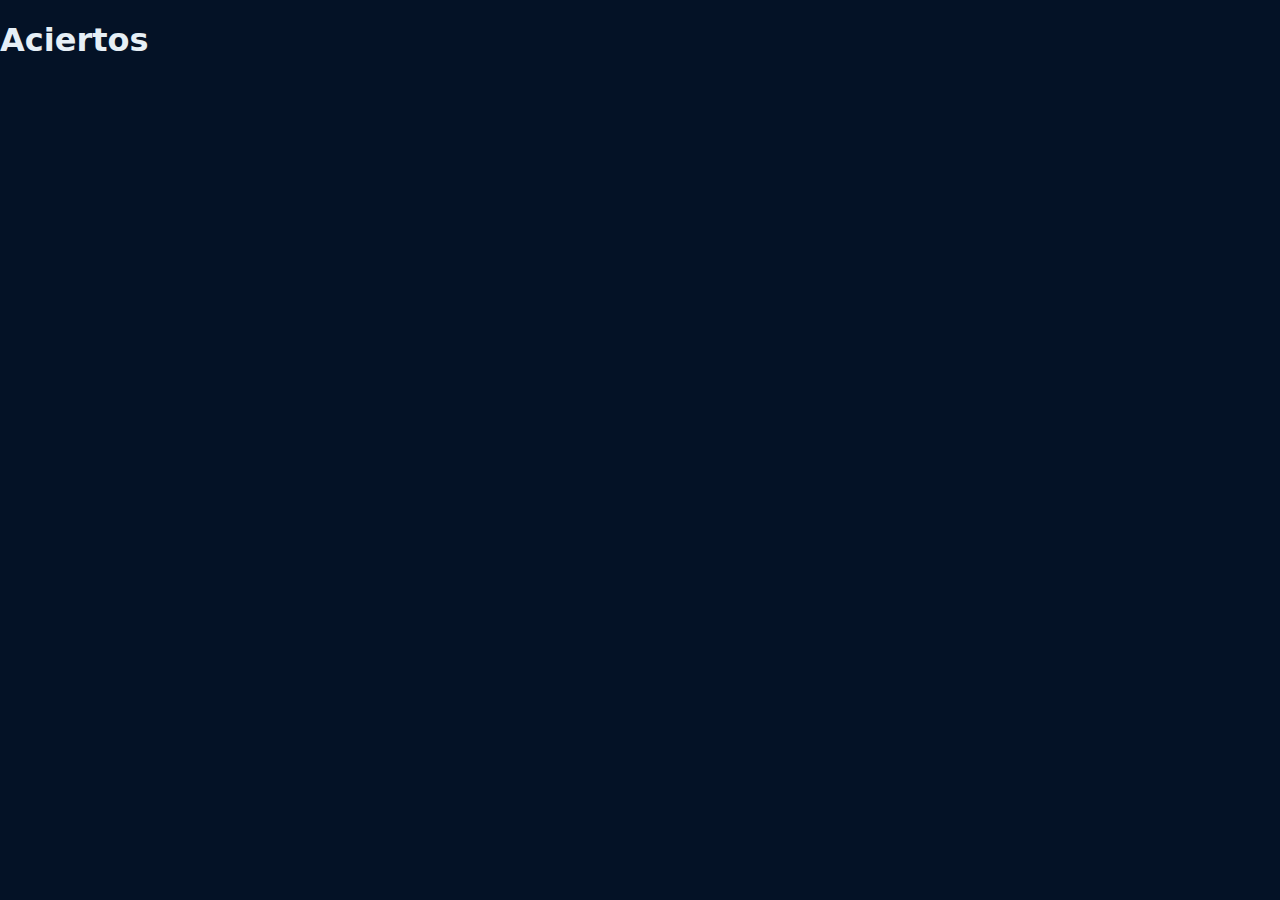
<file: aciertos.html>
<!doctype html><html><head><meta charset='utf-8'><title>Aciertos</title><link rel='stylesheet' href='css/style.css'></head><body><h1>Aciertos</h1><div id='aciertos'></div><script src='js/app.js'></script></body></html>
</file>
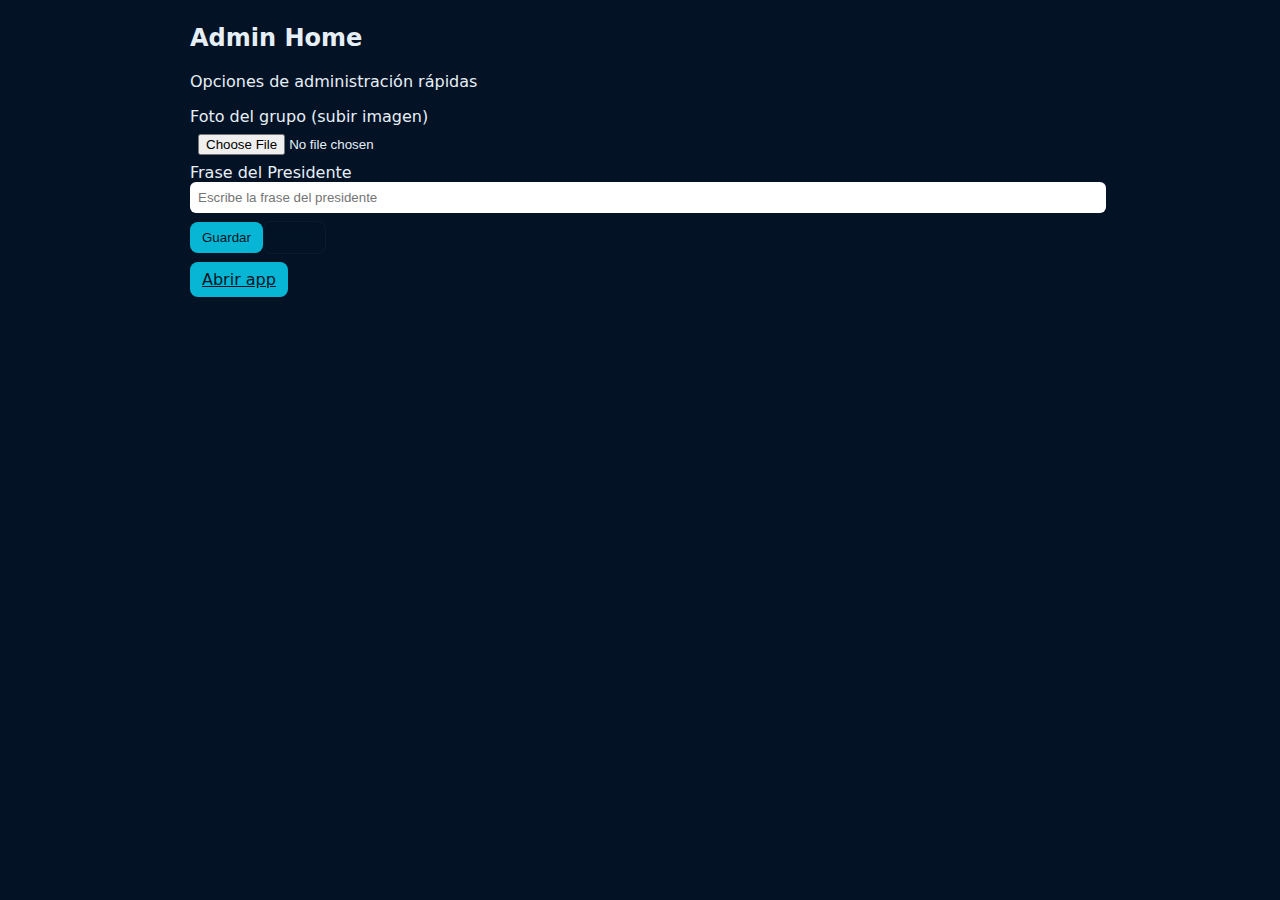
<file: admin_home.html>
<!doctype html><html><head><meta charset="utf-8"><meta name="viewport" content="width=device-width,initial-scale=1"><title>Admin</title><link rel="stylesheet" href="css/style.css"></head><body>
<div style="max-width:900px;margin:24px auto">
<h2>Admin Home</h2>
<p>Opciones de administración rápidas</p>
<label>Foto del grupo (subir imagen)<input id="groupUpload" type="file" accept="image/*"></label>
<label>Frase del Presidente<input id="presidenteInput" type="text" placeholder="Escribe la frase del presidente"></label>
<div style="margin-top:8px"><button id="saveAdmin" class="btn">Guardar</button><button id="clearAdmin" class="btn ghost">Borrar</button></div>
<p><a class="btn" href="app.html">Abrir app</a></p>
<script>
document.getElementById('saveAdmin')?.addEventListener('click', function(){
  const fi=document.getElementById('groupUpload');
  const frase=document.getElementById('presidenteInput').value.trim();
  if(fi && fi.files && fi.files[0]){
    const r=new FileReader();
    r.onload=function(e){ localStorage.setItem('quiniela_group_img', e.target.result); if(frase) localStorage.setItem('quiniela_presidente_msg', frase); alert('Guardado'); };
    r.readAsDataURL(fi.files[0]);
  } else { if(frase){ localStorage.setItem('quiniela_presidente_msg', frase); alert('Frase guardada'); } else alert('Sube una imagen o escribe una frase'); }
});
document.getElementById('clearAdmin')?.addEventListener('click', function(){ localStorage.removeItem('quiniela_group_img'); localStorage.removeItem('quiniela_presidente_msg'); alert('Eliminado'); });
</script>
</div></body></html>
</file>
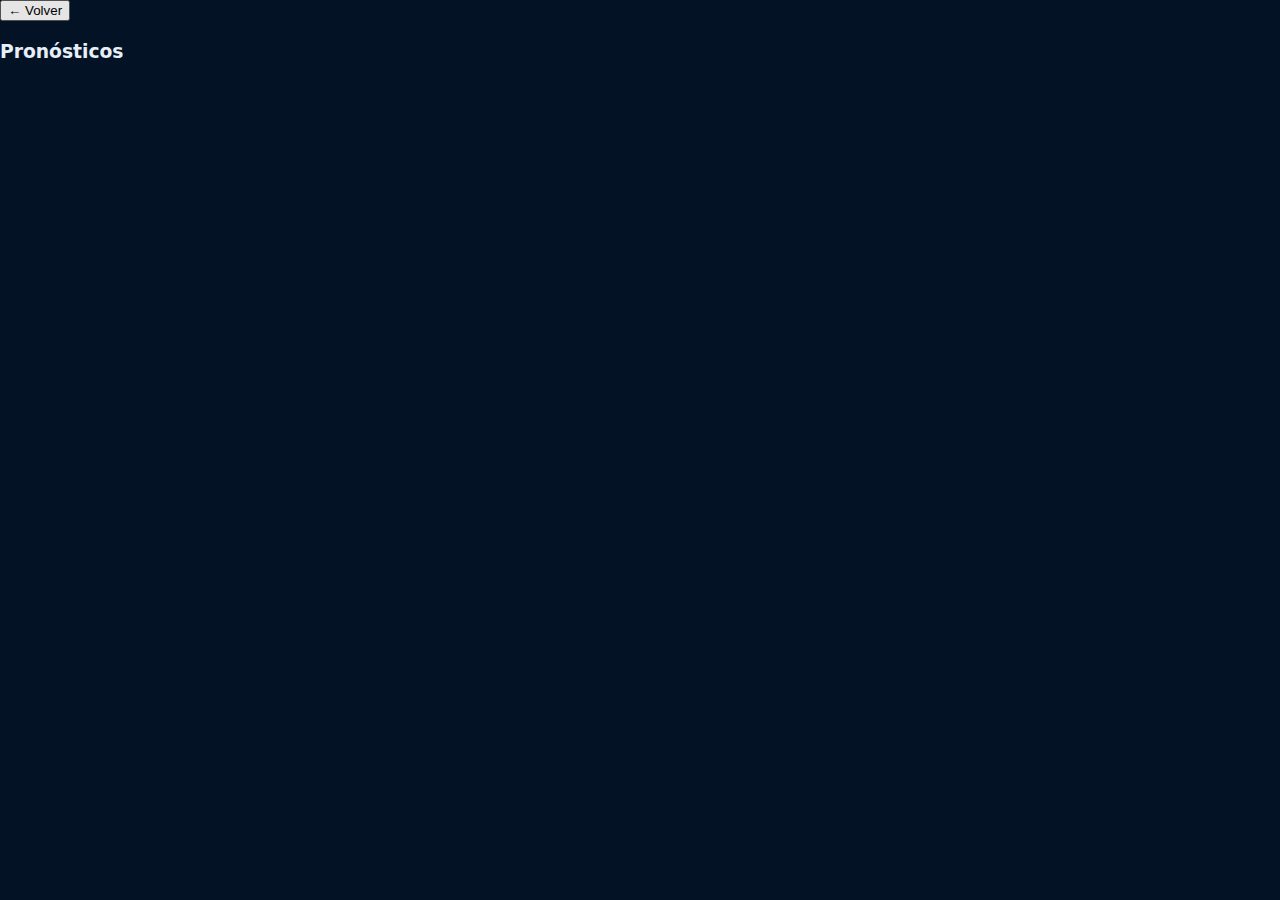
<file: jornada.html>
<!doctype html><html><head><meta charset='utf-8'><meta name='viewport' content='width=device-width,initial-scale=1'><title>Jornada</title><link rel='stylesheet' href='css/style.css'></head><body><button class='back' onclick='history.back()'>← Volver</button><div class='jornada-card'><h2 id='title'></h2><div id='matches'></div><h3>Pronósticos</h3><div id='table'></div></div><script>function qs(name){ const url=new URL(location.href); return url.searchParams.get(name); } const id = qs('id') || '1'; fetch('data.json').then(r=>r.json()).then(db=>{ const j = db.jornadas.find(x=>String(x.id)===String(id)); if(!j){ document.getElementById('title').innerText='Jornada no encontrada'; return; } document.getElementById('title').innerText = 'Jornada '+j.id+' - '+(j.fecha||j.nombre||''); let html = '<ol>'+Object.values(j.partidos).map(s=>'<li>'+s+'</li>').join('')+'</ol>'; document.getElementById('matches').innerHTML = html; let t = '<table class="pron-table"><thead><tr><th>Jugador</th>'; for(let i=1;i<=14;i++) t += '<th>'+i+'</th>'; t += '<th>Aciertos</th></tr></thead><tbody>'; const meta = j.meta || {}; const worst = meta.worst, second_worst = meta.second_worst, best = meta.best; db.players.forEach(p=>{ const u=p.username; const ac = j.aciertos && j.aciertos[u] ? j.aciertos[u] : 0; let rowClass=''; if(u===worst) rowClass='worst'; else if(u===second_worst) rowClass='second-worst'; else if(u===best) rowClass='best'; t += '<tr class="'+rowClass+'"><td>'+u+'</td>'; for(let i=1;i<=14;i++){ const val = j.pronosticos[u] ? j.pronosticos[u][String(i)] : ''; t += '<td>'+(val||'')+'</td>'; } t += '<td>'+ac+'</td></tr>'; }); t += '</tbody></table>'; document.getElementById('table').innerHTML = t; });</script></body></html>
</file>
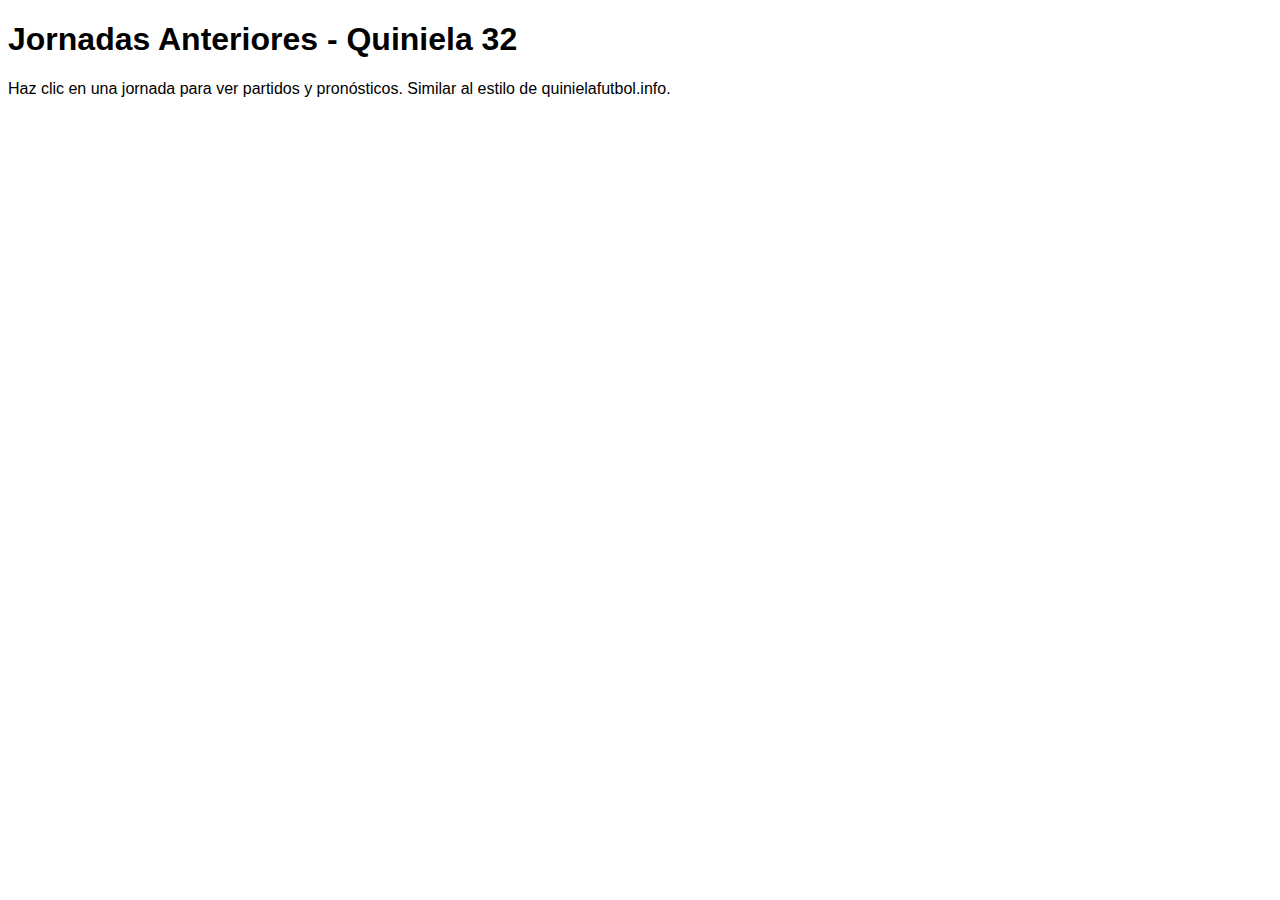
<file: jornadas.html>
<!doctype html><html lang='es'><head><meta charset='utf-8'/><meta name='viewport' content='width=device-width,initial-scale=1'/><title>Jornadas - Quiniela 32</title><link rel="stylesheet" href="style.css"></head><body>
<div class="container">
  <div class="header"><h1>Jornadas Anteriores - Quiniela 32</h1></div>
  <div class="small">Haz clic en una jornada para ver partidos y pronósticos. Similar al estilo de quinielafutbol.info.</div>
  <div id="jornadasContainer"></div>
</div>
<script>
async function buildAccordion(){
  const resp = await fetch('data.json'); const data = await resp.json();
  const jornadas = data.jornadas || [];
  const players = data.players || [];
  const container = document.getElementById('jornadasContainer');
  container.innerHTML = '';
  jornadas.forEach((j,i)=>{
    const acc = document.createElement('div'); acc.className='accordion';
    const head = document.createElement('div'); head.className='head';
    const h = document.createElement('h3'); h.textContent = (j.id || ('Jornada '+(i+1)));
    const d = document.createElement('div'); d.className='date'; d.textContent = j.fecha || '';
    const icon = document.createElement('div'); icon.className='toggle-icon'; icon.textContent='▾';
    head.appendChild(h); head.appendChild(d); head.appendChild(icon);
    acc.appendChild(head);
    const body = document.createElement('div'); body.className='body';
    // partidos list
    const ul = document.createElement('ul'); ul.className='partidos-list';
    (j.partidos||[]).forEach((p,pi)=>{
      const li = document.createElement('li'); li.textContent = (pi+1)+'. '+(p.local||'')+' – '+(p.visitante||'');
      ul.appendChild(li);
    });
    body.appendChild(ul);
    // pronosticos table
    const wrap = document.createElement('div'); wrap.className='table-wrap';
    const table = document.createElement('table'); table.className='matriz';
    // header
    const thead = document.createElement('thead'); const headRow = document.createElement('tr');
    const thj = document.createElement('th'); thj.textContent='Jugador'; headRow.appendChild(thj);
    (j.partidos||[]).forEach((p,pi)=>{ const th = document.createElement('th'); th.textContent=(pi+1)+'. '+(p.local||'')+' - '+(p.visitante||''); headRow.appendChild(th); });
    thead.appendChild(headRow); table.appendChild(thead);
    // body
    const tbody = document.createElement('tbody');
    players.forEach(pl=>{
      const tr = document.createElement('tr');
      const tdname = document.createElement('td'); tdname.className='player-name'; tdname.textContent = pl.name || pl.username || ''; tr.appendChild(tdname);
      (j.partidos||[]).forEach((p,pi)=>{
        const td = document.createElement('td'); td.textContent = '-'; tr.appendChild(td);
      });
      tbody.appendChild(tr);
    });
    table.appendChild(tbody);
    wrap.appendChild(table);
    body.appendChild(wrap);
    acc.appendChild(body);
    // toggle
    head.addEventListener('click', ()=>{
      const open = body.style.display === 'block';
      document.querySelectorAll('.accordion .body').forEach(b=>b.style.display='none');
      document.querySelectorAll('.accordion .toggle-icon').forEach(ic=>ic.textContent='▾');
      if(!open){ body.style.display='block'; icon.textContent='▴'; }
      else{ body.style.display='none'; icon.textContent='▾'; }
    });
    container.appendChild(acc);
  });
}

document.addEventListener('DOMContentLoaded', buildAccordion);
</script>
</body></html>
</file>
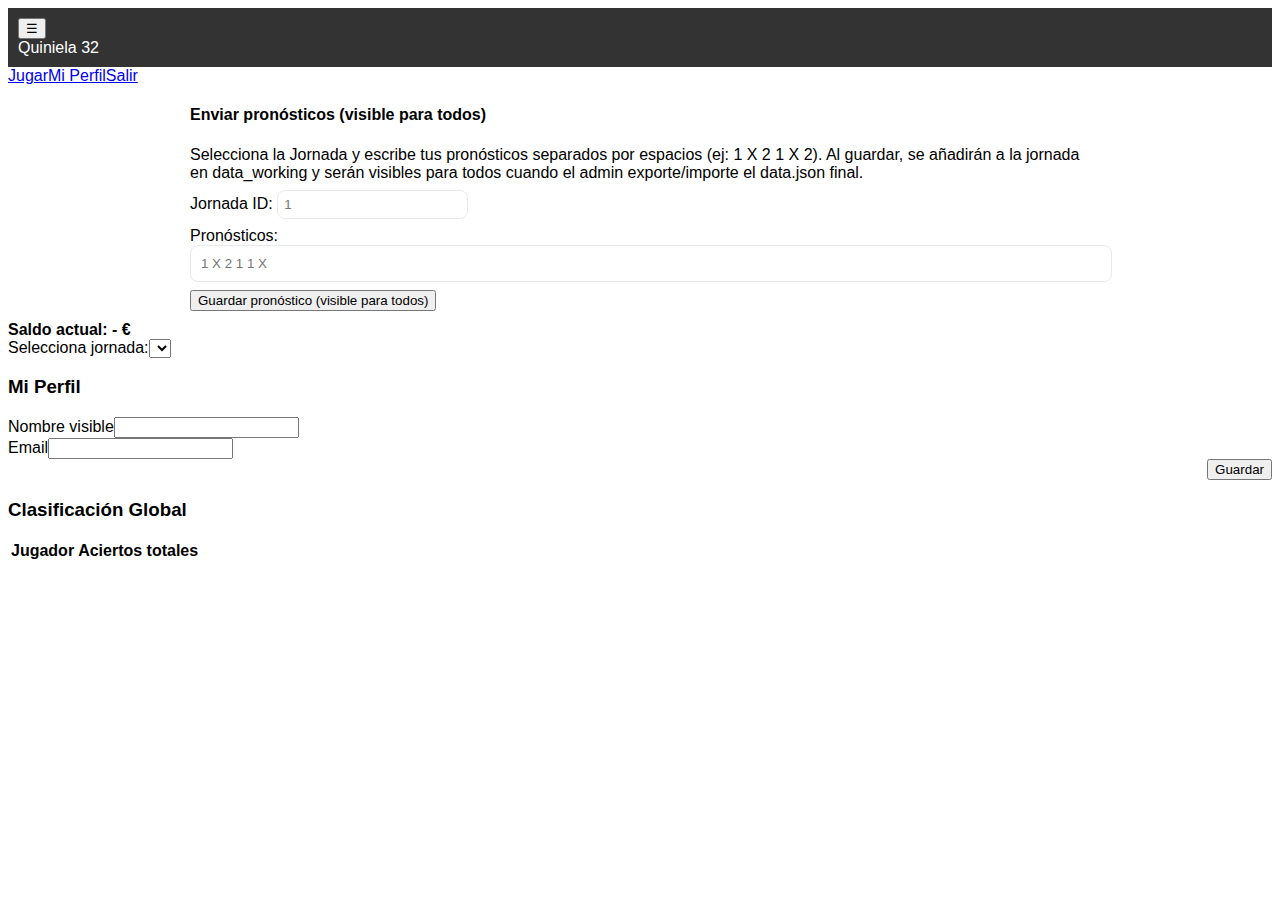
<file: jugador.html>
<!doctype html><html lang="es"><head><meta charset="utf-8"/><meta name="viewport" content="width=device-width,initial-scale=1"/><title>Jugador — Quiniela32</title><link rel="stylesheet" href="style.css"></head><body>
<div class="headerbar"><button class="menu-toggle" id="menuBtn">☰</button><div class="site-title">Quiniela 32</div></div>
<div class="container-main">
  <nav class="sidebar" id="sidebar"><a href="jugador.html" class="active">Jugar</a><a href="perfil.html">Mi Perfil</a><a href="index.html">Salir</a></nav>
  <main class="content">
  <div class="card" style="margin-top:12px;max-width:900px;margin-left:auto;margin-right:auto;">
    <h4>Enviar pronósticos (visible para todos)</h4>
    <div class="small">Selecciona la Jornada y escribe tus pronósticos separados por espacios (ej: 1 X 2 1 X 2). Al guardar, se añadirán a la jornada en data_working y serán visibles para todos cuando el admin exporte/importe el data.json final.</div>
    <div style="margin-top:8px">
      <label>Jornada ID: <input type="text" id="selJ" placeholder="1" style="padding:6px;border-radius:8px;border:1px solid #e6e9ef"></label>
    </div>
    <div style="margin-top:8px">
      <label>Pronósticos: <input type="text" id="myPicks" placeholder="1 X 2 1 1 X" style="width:100%;padding:10px;border-radius:8px;border:1px solid #e6e9ef"></label>
    </div>
    <div style="margin-top:8px">
      <button id="sendPBtn">Guardar pronóstico (visible para todos)</button>
      <span id="sendMsg" class="small" style="margin-left:12px"></span>
    </div>
  </div>
  <script>
  document.addEventListener('DOMContentLoaded', ()=>{
    document.getElementById('sendPBtn').addEventListener('click', ()=>{
      const current = sessionStorage.getItem('currentUser') || localStorage.getItem('lastLoginUser') || '';
      if(!current) return alert('Identifícate iniciando sesión primero.');
      const jId = document.getElementById('selJ').value.trim();
      if(!jId) return alert('Indica la jornada ID.');
      const picks = document.getElementById('myPicks').value.trim().toUpperCase();
      if(!picks) return alert('Escribe tus pronósticos.');
      const arr = picks.split(/\s+/).filter(Boolean);
      // load working data or data.json and update
      let working = JSON.parse(localStorage.getItem('data_working')||'null');
      if(!working){
        // fetch data.json then set working
        fetch('data.json').then(r=>r.json()).then(d=>{
          working = d;
          updateWorking(working);
        });
      } else updateWorking(working);

      function updateWorking(d){
        if(!d.jornadas) d.jornadas = [];
        let j = d.jornadas.find(x=> (x.id && x.id.toString()===jId.toString()) || (x.name && x.name.toString()===jId.toString()) );
        if(!j){
          j = { id: jId, name: jId, partidos: [], resultados: [], pronosticos: {} };
          d.jornadas.push(j);
        }
        j.pronosticos = j.pronosticos || {};
        j.pronosticos[current.toUpperCase()] = arr;
        localStorage.setItem('data_working', JSON.stringify(d));
        document.getElementById('sendMsg').textContent = 'Pronóstico guardado en memoria y visible para el administrador/exportación.';
      }
    });
  });
  </script>

    <div class="card">
  <div id="saldoDisplay" style="margin-top:10px;font-weight:600">Saldo actual: <span id="saldoValue">-</span> €</div>
  <script>
    document.addEventListener('DOMContentLoaded', ()=>{
      const current = sessionStorage.getItem('currentUser') || localStorage.getItem('lastLoginUser') || '';
      if(!current) return;
      // try to get player from localStorage players first
      const stored = JSON.parse(localStorage.getItem('app_players')||'[]');
      let p = stored.find(x=>x.username && x.username.toUpperCase()===current.toUpperCase());
      if(!p){
        fetch('data.json').then(r=>r.json()).then(d=>{
          const bp = (d.players||[]).find(x=>x.username && x.username.toUpperCase()===current.toUpperCase());
          if(bp) document.getElementById('saldoValue').textContent = (typeof bp.saldo!=='undefined'? bp.saldo : 50);
        });
      } else {
        document.getElementById('saldoValue').textContent = (typeof p.saldo!=='undefined'? p.saldo : 50);
      }
    });
  </script>
<label>Selecciona jornada:</label><select id="selJ"></select></div>
    <div class="player-layout">
      <div class="player-list card" id="matchesList"></div>
      <div class="card">
        <h3>Mi Perfil</h3>
        <div class="form-group"><label>Nombre visible</label><input id="displayName" type="text"></div>
        <div class="form-group"><label>Email</label><input id="email" type="email"></div>
        <div style="text-align:right"><button id="saveProfile" class="btn">Guardar</button></div>
        <div id="status" class="small" style="margin-top:8px"></div>
      </div>
    </div>
    <div class="card"><h3>Clasificación Global</h3><div id="globalRank"></div></div>
  </main>
</div>
<script src="auth.js"></script>
<script>
// helpers
async function loadData(){ try{return await fetch('data.json',{cache:'no-store'}).then(r=>r.json()); }catch(e){ return {players:[],jornadas:[]}; } }
function getSession(){ return sessionStorage.getItem('session') || new URLSearchParams(location.search).get('user'); }

// profile autosave via localStorage
function loadProfileLocal(user){
  const dn = localStorage.getItem(user+'_dn');
  const em = localStorage.getItem(user+'_em');
  return {displayName: dn, email: em};
}
function saveProfileLocal(user, displayName, email){
  localStorage.setItem(user+'_dn', displayName);
  localStorage.setItem(user+'_em', email);
}

async function render(){
  const data = await loadData();
  const sel = document.getElementById('selJ'); sel.innerHTML='';
  (data.jornadas||[]).forEach((j,idx)=>{ const opt=document.createElement('option'); opt.value=idx; opt.text='Jornada '+j.id; sel.appendChild(opt); });
  if((data.jornadas||[]).length) loadMatches(0);
  sel.addEventListener('change', ()=>loadMatches(sel.value));
  renderPlayersList(data);
  renderGlobal(data);
  populateProfile(data);
}
async function loadMatches(idx){
  const data = await loadData();
  const j = data.jornadas[idx];
  const list = document.getElementById('matchesList'); list.innerHTML='';
  if(!j){ list.innerHTML='<div class="small">No hay jornadas</div>'; return; }
  const session = getSession();
  j.matches.forEach((m,i)=>{
    const div = document.createElement('div'); div.className='player-item';
    const userPron = ((data.players||[]).find(p=>p.name===session) || {}).pronosticos || {};
    const myP = (userPron && userPron[j.id])? userPron[j.id][i] : '';
    div.innerHTML = '<div style="display:flex;align-items:center;gap:12px"><div class="badge">'+(i+1)+'</div><div><strong>'+m.strEvent+'</strong><div class="small">'+(m.home||'')+' - '+(m.away||'')+'</div></div></div>' +
      '<div><select data-i="'+i+'" class="selp"><option value="">-</option><option value="1">1</option><option value="X">X</option><option value="2">2</option></select></div>';
    list.appendChild(div);
    if(myP) div.querySelector('select').value = myP;
  });
  const save = document.createElement('div'); save.style.marginTop='12px'; save.innerHTML = '<button id="savePron" class="btn">Guardar Pronósticos</button>'; list.appendChild(save);
  document.getElementById('savePron').addEventListener('click', async ()=>{
    const selects = document.querySelectorAll('.selp'); const arr=[]; selects.forEach(s=>arr.push(s.value||''));
    const data = await loadData();
    const session = getSession(); if(!session) return alert('No estás identificado');
    data.players = data.players || [];
    let p = data.players.find(x=>x.name===session);
    if(!p){ p={name:session,password:'',displayName:session,email:'',pronosticos:{}}; data.players.push(p); }
    p.pronosticos = p.pronosticos || {};
    const jId = data.jornadas[document.getElementById('selJ').value].id;
    p.pronosticos[jId] = arr;
    const blob = new Blob([JSON.stringify(data,null,2)],{type:'application/json'}); const url=URL.createObjectURL(blob); const a=document.createElement('a'); a.href=url; a.download='data.json'; a.click(); a.remove();
    document.getElementById('status').textContent='Pronósticos preparados para exportar (descarga data.json)';
    render(); // refresh results if any
  });
  // show per-player aciertos if results exist
  const jcur = j;
  if(jcur && jcur.results && jcur.results.some(Boolean)){
    const table = document.createElement('div'); table.style.marginTop='12px'; let html='<h4>Resultados jornada '+jcur.id+'</h4><table class="table"><tr><th>Jugador</th><th>Aciertos</th></tr>';
    (data.players||[]).forEach(p=>{
      const pron = (p.pronosticos && p.pronosticos[jcur.id]) || [];
      let ac=0; for(let i=0;i<jcur.matches.length;i++){ if(jcur.results[i] && pron[i] && jcur.results[i]===pron[i]) ac++; }
      html += '<tr><td>'+ (p.displayName||p.name) +'</td><td>'+(ac)+' </td></tr>';
    });
    html += '</table>'; table.innerHTML = html; list.appendChild(table);
  }
}

async function renderPlayersList(data){ /* placeholder for later */ }

async function renderGlobal(data){
  const totals={}; (data.players||[]).forEach(p=>{ totals[p.name]=0; if(p.pronosticos){ for(const jId in p.pronosticos){ const j = (data.jornadas||[]).find(x=>x.id===jId); if(!j||!j.results) continue; for(let i=0;i<j.results.length;i++){ if(j.results[i] && p.pronosticos[jId][i] && j.results[i]===p.pronosticos[jId][i]) totals[p.name]++; } } } });
  const arr = Object.keys(totals).map(n=>({name:n,total:totals[n]})).sort((a,b)=>b.total-a.total);
  const html='<table class="table"><tr><th>Jugador</th><th>Aciertos totales</th></tr>'+arr.map(a=>'<tr><td>'+a.name+'</td><td>'+a.total+'</td></tr>').join('')+'</table>';
  document.getElementById('globalRank').innerHTML = html;
}

async function populateProfile(data){
  const session = getSession(); if(!session) return;
  // load from localStorage first
  const local = loadProfileLocal(session);
  document.getElementById('displayName').value = local.displayName || ((data.players||[]).find(x=>x.name===session)||{}).displayName || session;
  document.getElementById('email').value = local.email || ((data.players||[]).find(x=>x.name===session)||{}).email || '';
  document.getElementById('saveProfile').addEventListener('click', ()=>{
    const dn = document.getElementById('displayName').value.trim(); const em = document.getElementById('email').value.trim(); saveProfileLocal(session,dn,em);
    document.getElementById('status').textContent = 'Perfil guardado localmente'; render();
  });
}

document.getElementById('menuBtn').addEventListener('click', ()=>{ document.getElementById('sidebar').classList.toggle('open'); });
document.addEventListener('DOMContentLoaded', render);
</script>
</body></html>
</file>
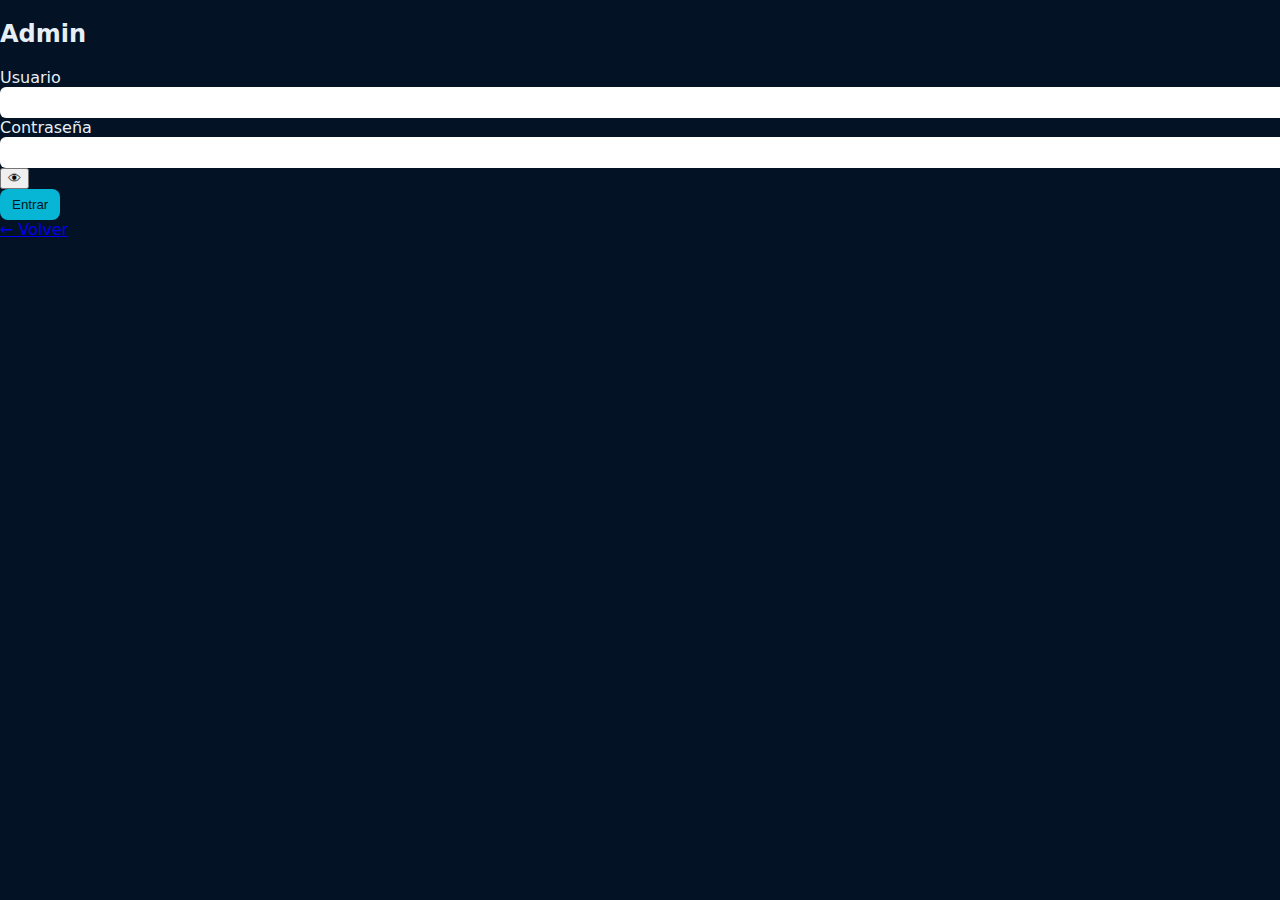
<file: login_admin.html>
<!doctype html><html><head><meta charset='utf-8'><meta name='viewport' content='width=device-width,initial-scale=1'><title>Login Admin</title><link rel='stylesheet' href='css/style.css'></head><body class='login-bg'><div class='login-card'><h2>Admin</h2><form id='loginAdminForm'><label>Usuario</label><input id='adminUser'><label>Contraseña</label><div class='passwrap'><input type='password' id='adminPass'><button type='button' class='eye' onclick='toggleAdminPass()'>👁</button></div><div id='loginAdminError' class='error'></div><button class='btn btn-red' type='button' onclick='loginAdmin()'>Entrar</button></form><a href='index.html' class='smalllink'>← Volver</a></div><script src='js/auth.js'></script></body></html>
</file>
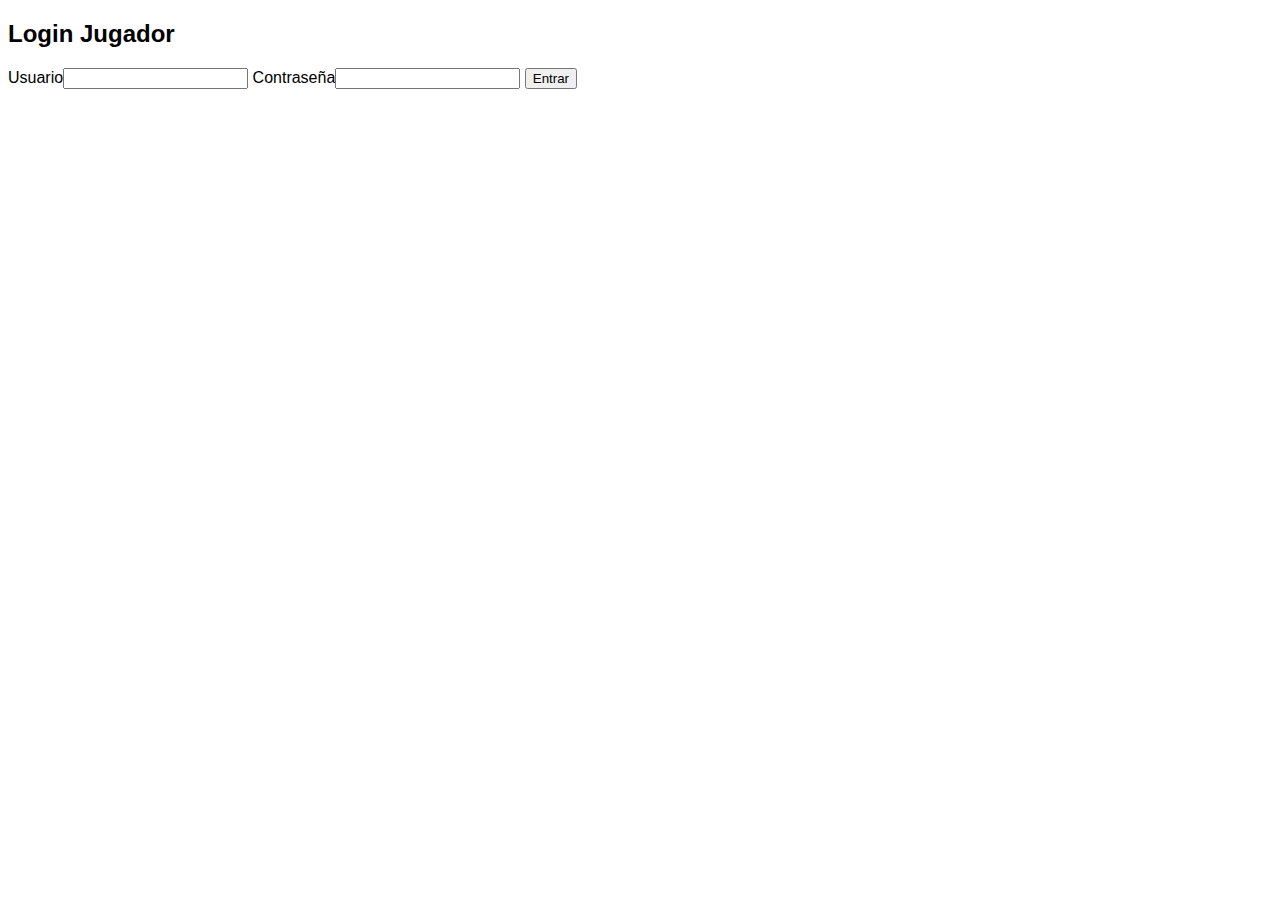
<file: login_jugador.html>
<!doctype html><html><head><meta charset='utf-8'/>
<title>Login Jugador</title><link rel='stylesheet' href='style.css'></head>
<body>
<div class='card'>
<h2>Login Jugador</h2>
<label>Usuario</label><input id='user'>
<label>Contraseña</label><input type='password' id='pass'>
<button id='loginBtn'>Entrar</button>
<div id='msg'></div>
</div>
<script src='auth.js'></script>
<script>document.getElementById('loginBtn').onclick=()=>authLoginPlayer(user.value,pass.value);</script>
</body></html>
</file>
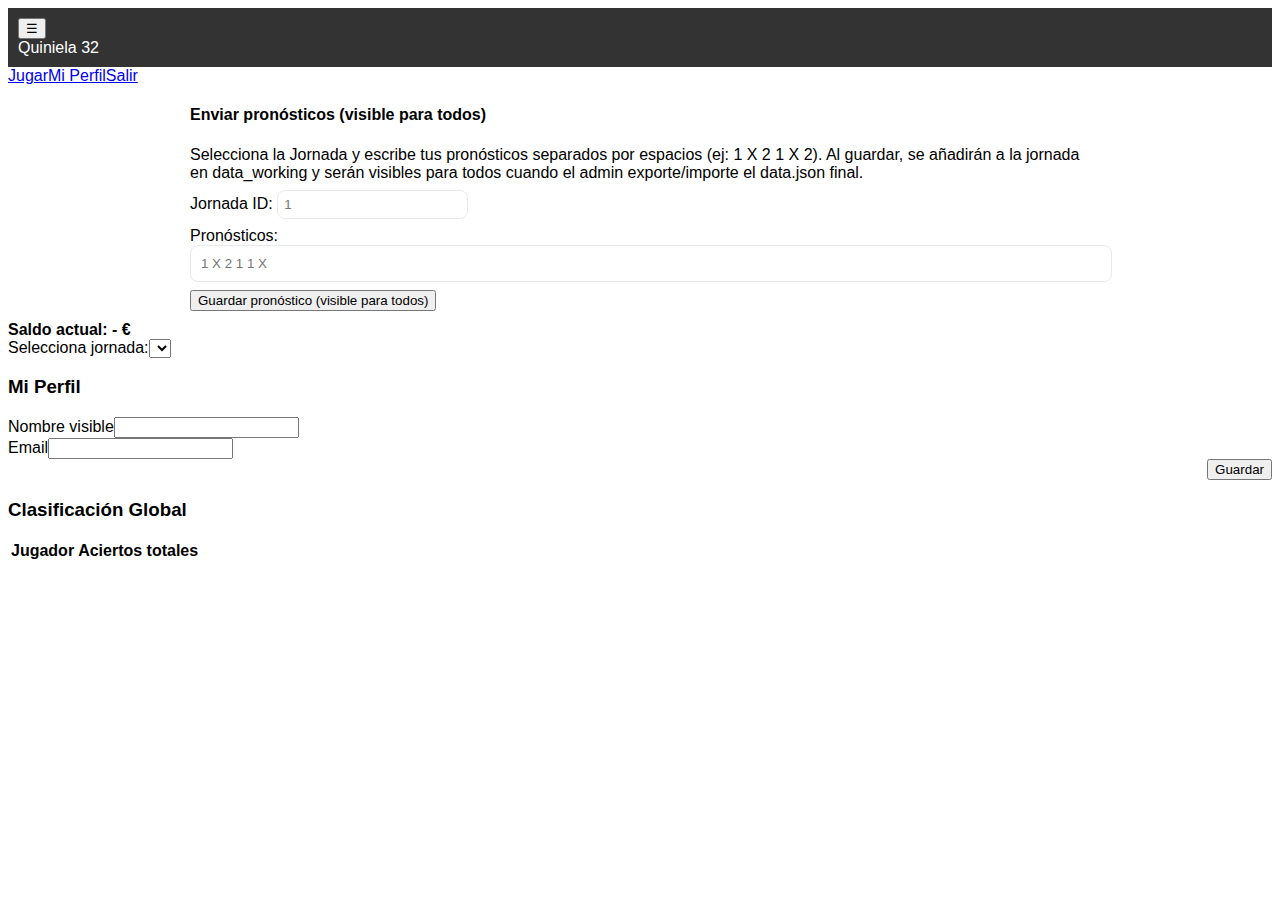
<file: perfil.html>
<!doctype html>
<html lang="es"><head><meta charset="utf-8"/><meta name="viewport" content="width=device-width,initial-scale=1"/><title>Perfil — Quiniela 32</title>
<link rel="stylesheet" href="style.css"/></head><body>
<script>window.location.href='jugador.html';</script>
</body></html>
</file>
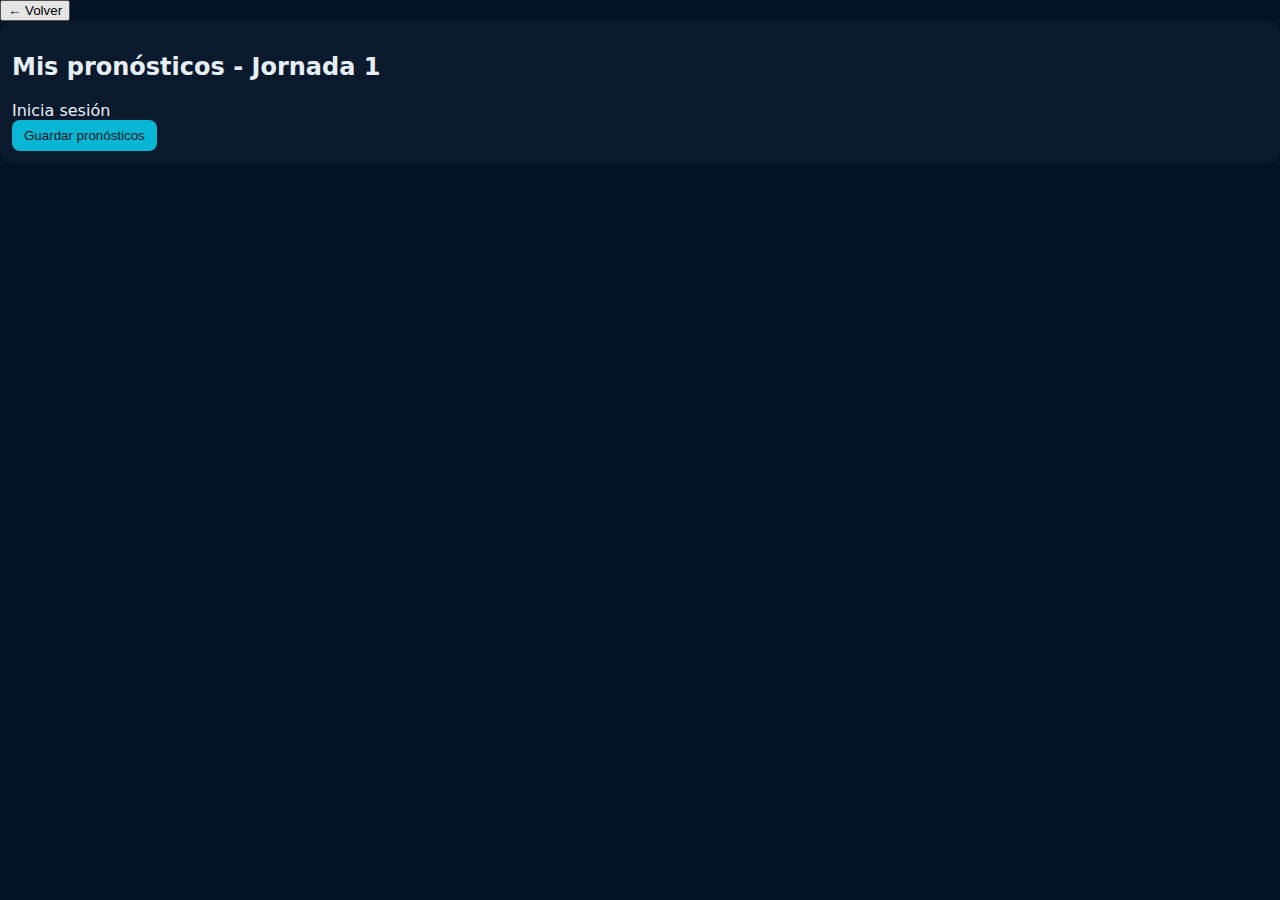
<file: pronosticos.html>
<!doctype html><html lang="es"><head><meta charset="utf-8"><meta name="viewport" content="width=device-width,initial-scale=1"><title>Pronósticos</title><link rel="stylesheet" href="css/style.css"></head><body>
<button class='back' onclick='history.back()'>← Volver</button>
<div class="card"><h2>Mis pronósticos - Jornada 1</h2><div id="formArea"></div><button id="saveBtn" class="btn">Guardar pronósticos</button></div>
<script>
fetch('data.json').then(r=>r.json()).then(db=>{
  const user = localStorage.getItem('jugadorActivo'); if(!user){ document.getElementById('formArea').innerText='Inicia sesión'; return; }
  const j = db.jornadas[0]; let html = '<table class="edit-table"><tr><th>Partido</th><th>Tu pronóstico</th></tr>'; for(let i=1;i<=14;i++){ const part = j.partidos[String(i)]; const cur = j.pronosticos[user] ? j.pronosticos[user][String(i)] : ''; html += '<tr><td>'+i+'. '+part+'</td><td><select name="'+i+'"><option value="">--</option><option value="1">1</option><option value="X">X</option><option value="2">2</option></select></td></tr>'; } html += '</table>'; document.getElementById('formArea').innerHTML = html; // set selects
  for(let i=1;i<=14;i++){ const s = document.querySelector('select[name="'+i+'"]'); if(s && j.pronosticos[user] && j.pronosticos[user][String(i)]) s.value = j.pronosticos[user][String(i)]; }
  document.getElementById('saveBtn').addEventListener('click', ()=>{
    const form = {}; for(let i=1;i<=14;i++){ form[String(i)] = document.querySelector('select[name="'+i+'"]').value; }
    // save to localStorage data_working
    const dbworking = JSON.parse(localStorage.getItem('data_working')||'{}'); dbworking.jornadas = dbworking.jornadas || db.jornadas; dbworking.jornadas[0].pronosticos = dbworking.jornadas[0].pronosticos || {}; dbworking.jornadas[0].pronosticos[user]=form; localStorage.setItem('data_working', JSON.stringify(dbworking)); alert('Pronósticos guardados localmente. Pide al admin exportar para publicar.'); });
});
</script></body></html>
</file>
<file: css/style.css>
/* production style (kept simple) */
:root{--bg:#041226;--accent:#06b6d4;--muted:#94a3b8}
body{margin:0;font-family:Inter,system-ui,Arial;background:var(--bg);color:#e6eff6}
.app{display:flex;min-height:100vh}
.sidebar{width:260px;padding:18px;background:linear-gradient(180deg,#071028,#041226)}
.brand{display:flex;gap:12px;align-items:center}.logo{width:48px;height:48px;border-radius:8px;background:linear-gradient(90deg,var(--accent),#7c3aed);display:flex;align-items:center;justify-content:center;font-weight:700}
.nav-item{display:block;padding:8px;border-radius:8px;color:var(--muted);margin-bottom:6px}
.main{flex:1;padding:18px}.card{background:rgba(255,255,255,0.03);padding:12px;border-radius:10px} input,select{padding:8px;border-radius:6px;border:0;width:100%}.btn{padding:8px 12px;border-radius:8px;background:var(--accent);border:0;color:#021524}.btn.ghost{background:transparent;border:1px solid rgba(255,255,255,0.04)}
</file>
<file: style.css>
body{font-family:sans-serif;} .headerbar{background:#333;color:#fff;padding:10px;}
</file>
